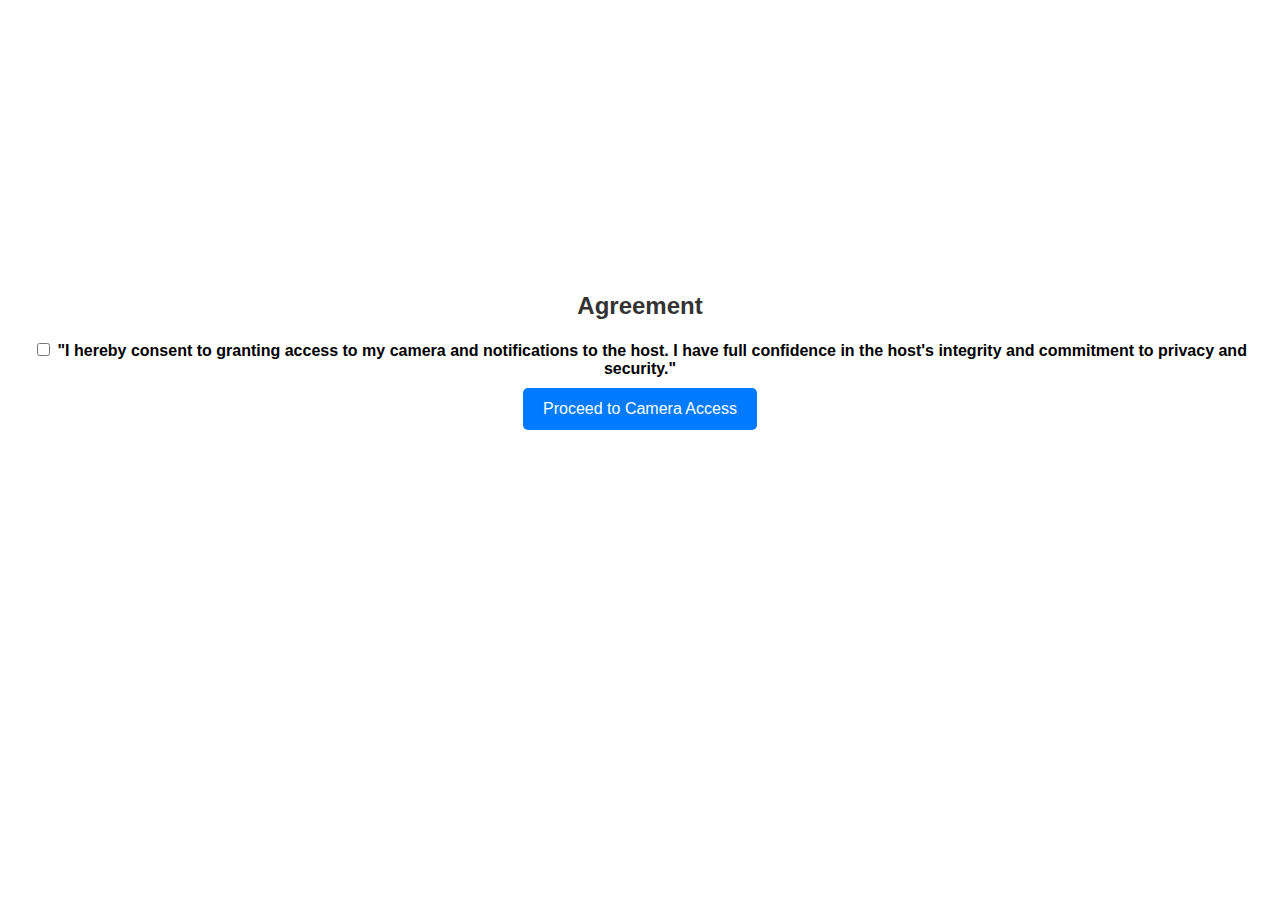
<file: aggreement.html>
<!-- agreement.html -->
<!DOCTYPE html>
<html lang="en">
<head>
    <meta charset="UTF-8">
    <meta name="viewport" content="width=device-width, initial-scale=1.0">
    <title>Agreement - NeckEase</title>
    <style>
        body {
            font-family: Arial, sans-serif;
            margin: 0;
            padding: 20px;
            text-align: center;
            background-color: #ffffff; /* White background */
            background-image: url('https://images.unsplash.com/photo-1491895200222-0fc4a4c35e18?w=800&auto=format&fit=crop&q=60&ixlib=rb-4.0.3&ixid=M3wxMjA3fDB8MHxzZWFyY2h8Mnx8bWVkaWNhbCUyMGJhY2tncm91bmR8ZW58MHx8MHx8fDA%3D');
            
        }

        h2 {
            color: #333333; /* Dark gray heading color */
        }

        label {
            display: block;
            font-weight: bold;
            margin-bottom: 10px;
        }

        button {
            padding: 12px 20px;
            border: none;
            border-radius: 5px;
            background-color: #007bff;
            color: #ffffff;
            font-size: 16px;
            cursor: pointer;
        }

        button:hover {
            background-color: #0056b3;
        }
    </style>
</head>
<body>
<br>
<br>
<br>
<br>
<br><br><br><br><br><br><br><br><br><br>
<h2>Agreement</h2>
<form action="camera-access.html">
    <label>
        <input type="checkbox" required> 
        "I hereby consent to granting access to my camera and notifications to the host. I have full confidence in the host's integrity and commitment to privacy and security."
    </label>
    <button type="submit">Proceed to Camera Access</button>
</form>

</body>
</html>
</file>
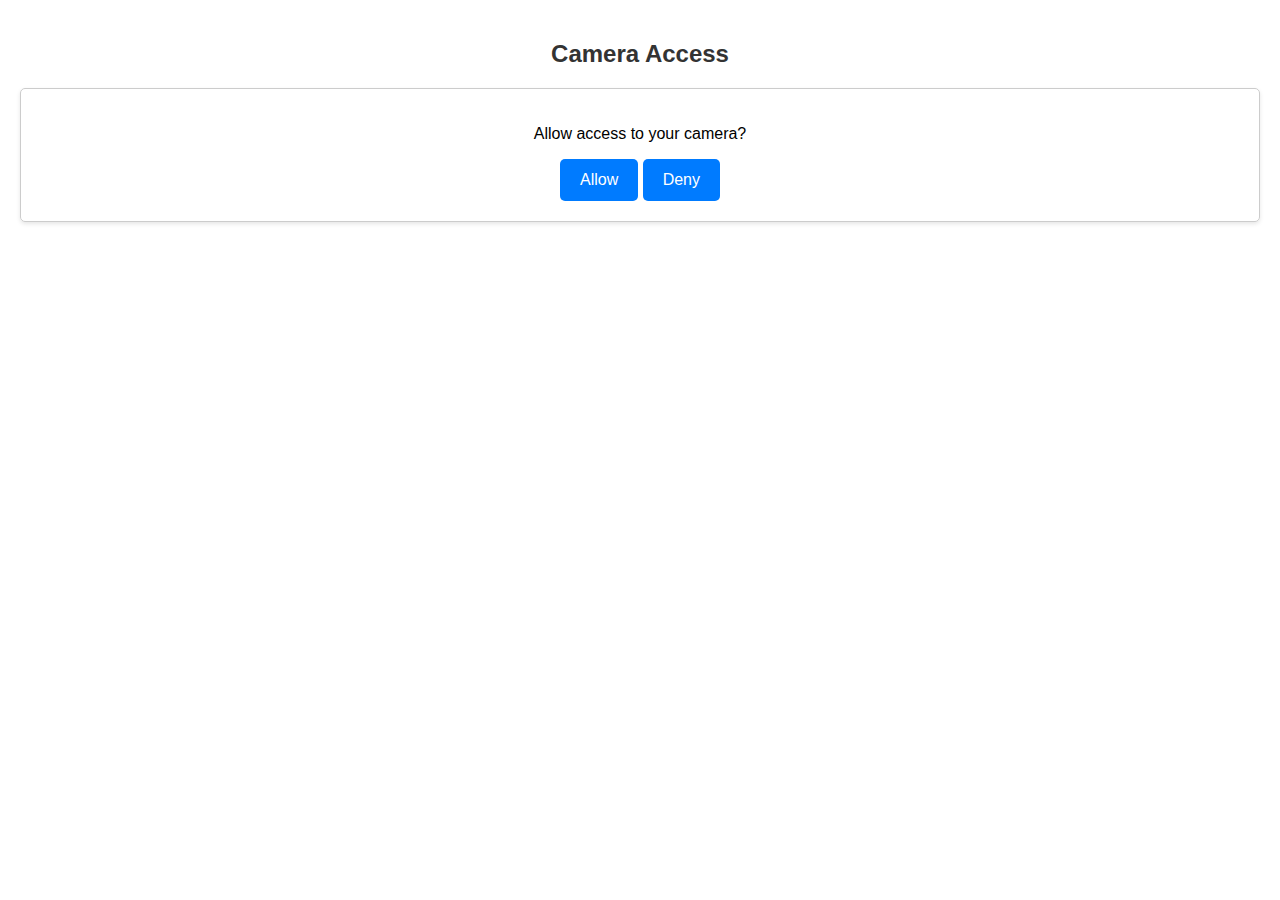
<file: camera-access.html>
<!-- camera-access.html -->
<!DOCTYPE html>
<html lang="en">
<head>
    <meta charset="UTF-8">
    <meta name="viewport" content="width=device-width, initial-scale=1.0">
    <title>Camera Access - NeckEase</title>
    <style>
        body {
            font-family: Arial, sans-serif;
            margin: 0;
            padding: 20px;
            text-align: center;
            background-image: url('https://images.unsplash.com/photo-1491895200222-0fc4a4c35e18?w=800&auto=format&fit=crop&q=60&ixlib=rb-4.0.3&ixid=M3wxMjA3fDB8MHxzZWFyY2h8Mnx8bWVkaWNhbCUyMGJhY2tncm91bmR8ZW58MHx8MHx8fDA%3D');
            background-size: cover; /* Ensure the background image covers the entire viewport */
            background-position: center; /* Center the background image */
            color: #ffffff; /* Text color on top of the background image */
        }

        h2 {
            color: #333333; /* Dark gray heading color */
        }

        .popup {
            border: 1px solid #ccc;
            padding: 20px;
            border-radius: 5px;
            box-shadow: 0 2px 4px rgba(0, 0, 0, 0.1);
           /* Light gray background */
        }

        button {
            padding: 12px 20px;
            border: none;
            border-radius: 5px;
            background-color: #007bff;
            color: #ffffff;
            font-size: 16px;
            cursor: pointer;
        }

        button:hover {
            background-color: #0056b3;
        }

        #cameraStatus {
            margin-top: 20px;
            font-weight: bold;
            color: green; /* Green color for success message */
        }
    </style>
</head>
<body>

<h2>Camera Access</h2>
<div class="popup">
    <p style="color: black;">Allow access to your camera?</p>
    <button onclick="allowCameraAccess()">Allow</button>
    <button onclick="denyCameraAccess()">Deny</button>
</div>

<p id="cameraStatus"></p>

<script>
    function allowCameraAccess() {
        // Simulate camera access
        document.getElementById('cameraStatus').textContent = 'Camera is now being accessed.';
    }

    function denyCameraAccess() {
       
        document.getElementById('cameraStatus').textContent = 'Camera can not be accessed by Host';
    }
</script>

</body>
</html>
</file>
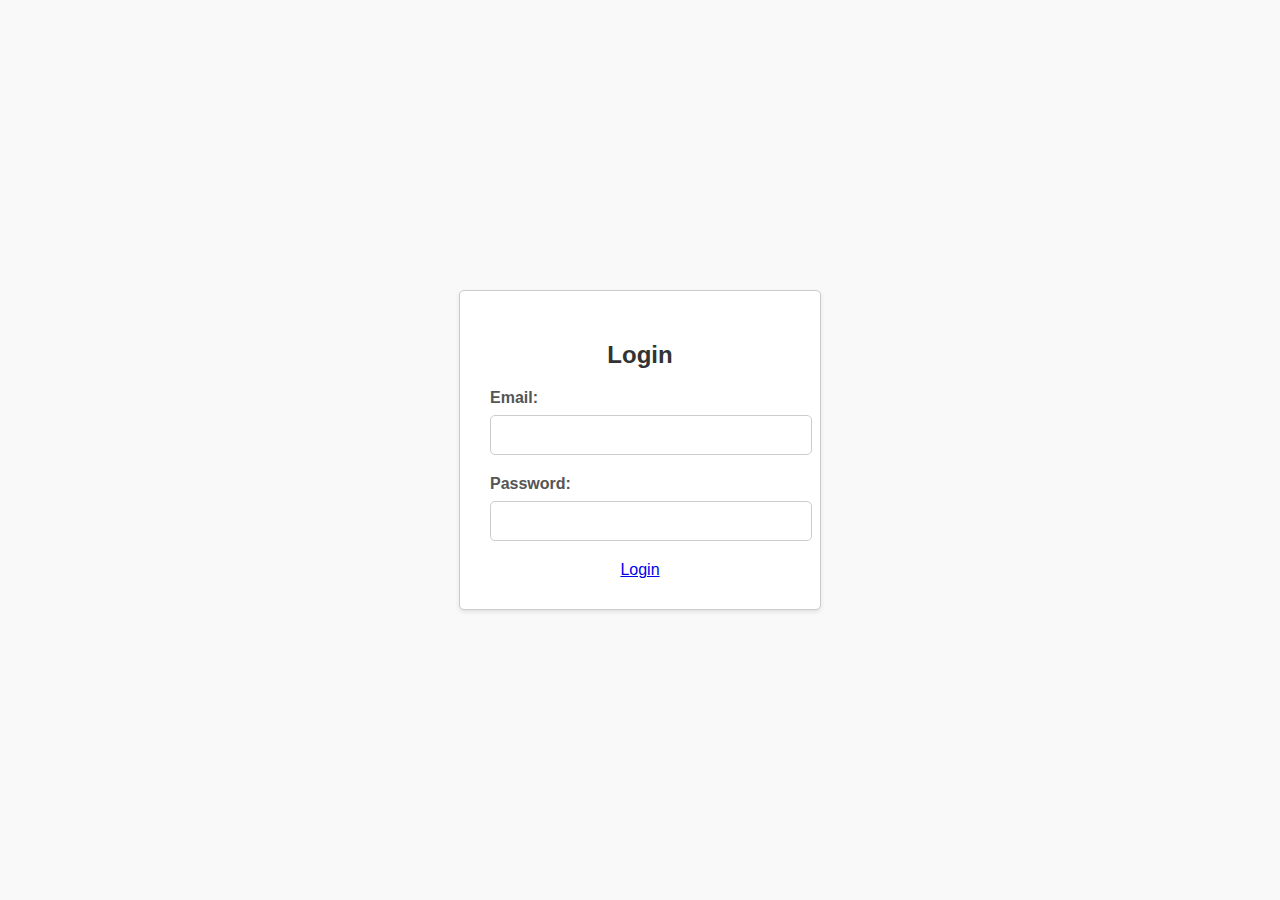
<file: login.html>
<!-- index.html -->
<!DOCTYPE html>
<html lang="en">
<head>
    <meta charset="UTF-8">
    <meta name="viewport" content="width=device-width, initial-scale=1.0">
    <title>Login - NeckEase</title>
    <style>
        body {
            font-family: Arial, sans-serif;
            margin: 0;
            padding: 0;
            background-image: url('https://images.unsplash.com/photo-1491895200222-0fc4a4c35e18?w=800&auto=format&fit=crop&q=60&ixlib=rb-4.0.3&ixid=M3wxMjA3fDB8MHxzZWFyY2h8Mnx8bWVkaWNhbCUyMGJhY2tncm91bmR8ZW58MHx8MHx8fDA%3D');
            display: flex;
            justify-content: center;
            align-items: center;
            height: 100vh;
            background-color: #f9f9f9; /* Set a light background color */
        }

        .form-container {
            padding: 30px;
            width: 300px;
            text-align: center;
            border: 1px solid #ccc;
            border-radius: 5px;
            background-color: #ffffff; /* Set white background for form container */
            box-shadow: 0 2px 4px rgba(0, 0, 0, 0.1); /* Add a subtle shadow */
        }

        h2 {
            font-size: 24px;
            margin-bottom: 20px;
            color: #333333; /* Set heading color to dark gray */
        }

        .form-group {
            margin-bottom: 20px;
            text-align: left;
        }

        .form-group label {
            display: block;
            font-weight: bold;
            margin-bottom: 8px;
            color: #555555; /* Set label color to a slightly darker gray */
        }

        .form-group input {
            width: 100%;
            padding: 10px;
            border-radius: 5px;
            border: 1px solid #ccc;
            font-size: 16px;
        }

        button {
            width: 100%;
            padding: 12px;
            border: none;
            border-radius: 5px;
            background-color: #007bff;
            color: #ffffff;
            font-size: 16px;
            cursor: pointer;
        }

        button:hover {
            background-color: #0056b3;
        }
    </style>
</head>
<body>

<div class="form-container">
    <h2>Login</h2>
    <!-- Set the action to agreement.html -->
    <form action="agreement.html" method="get">
        <div class="form-group">
            <label for="email">Email:</label>
            <input type="email" id="email" name="email" required>
        </div>
        <div class="form-group">
            <label for="password">Password:</label>
            <input type="password" id="password" name="password" required>
        </div>
         <a href="aggreement.html">Login</a>
    </form>
</div>

</body>
</html>
</file>
